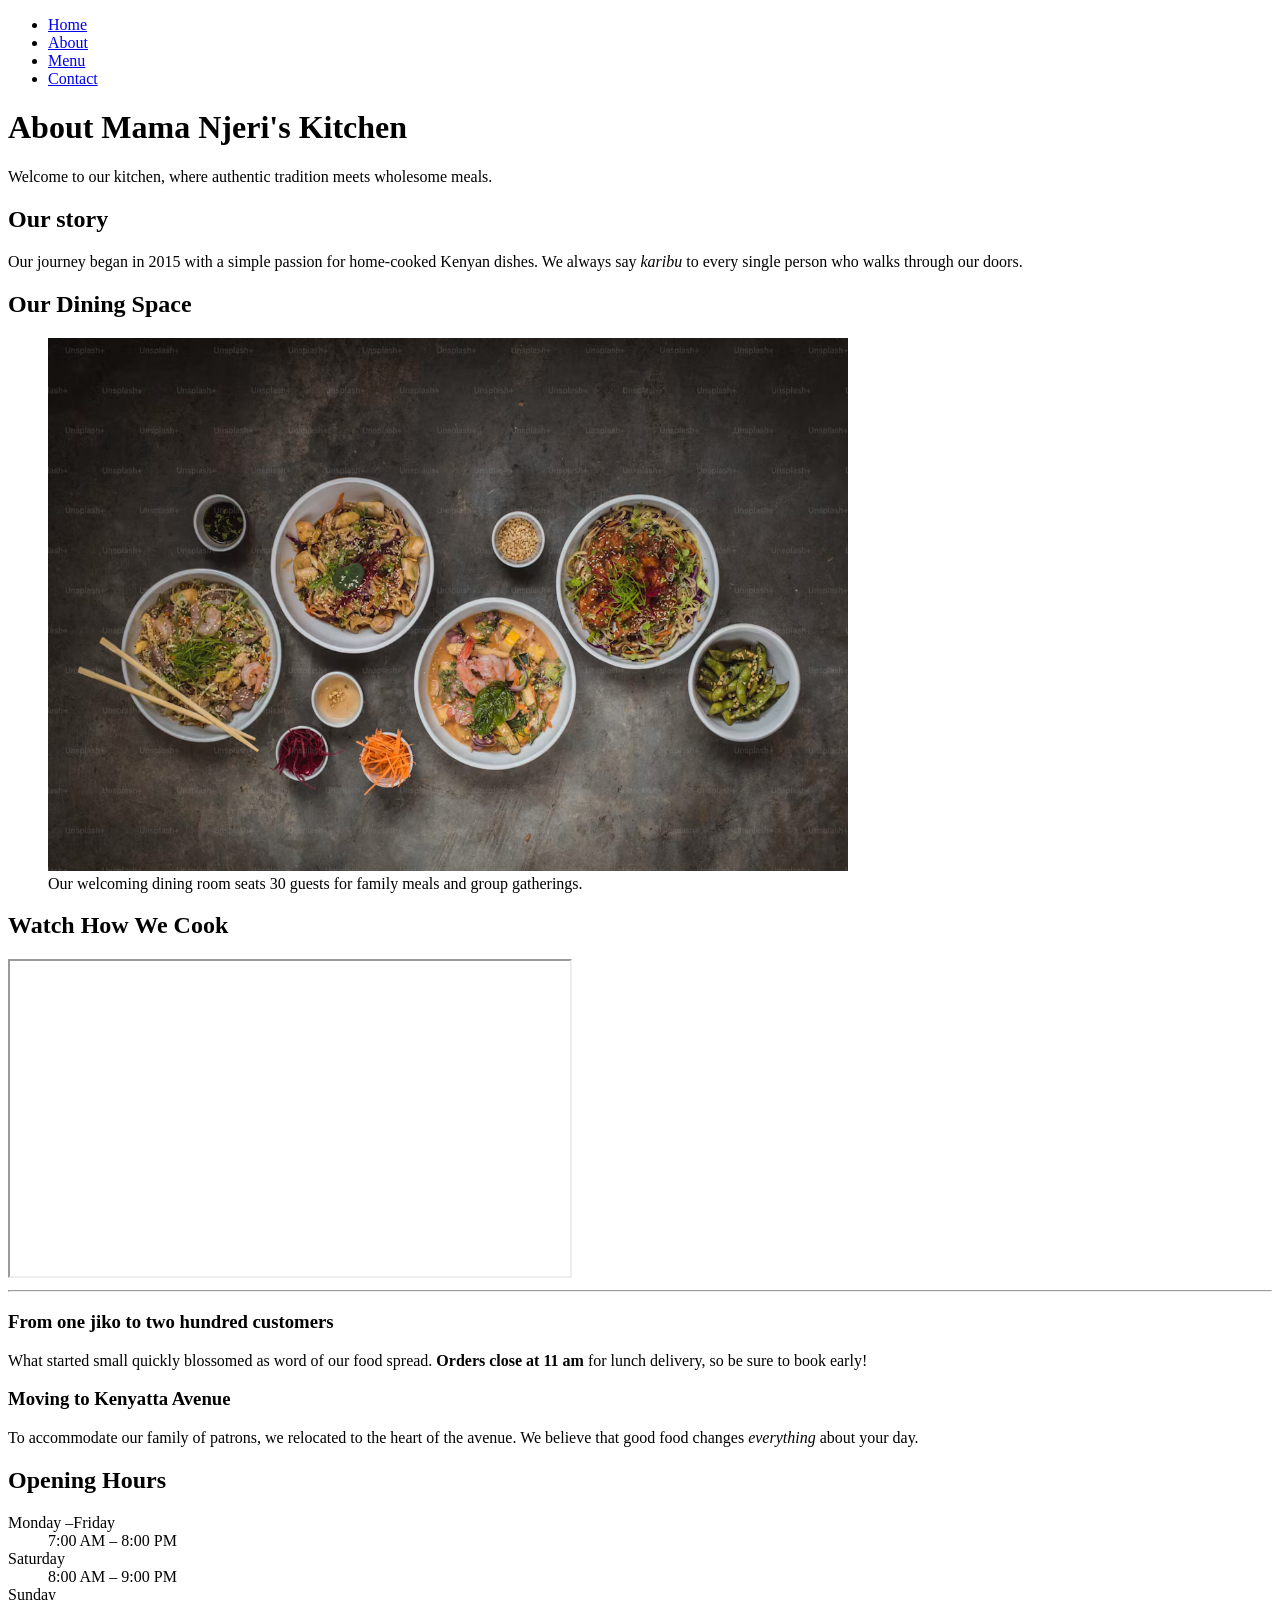
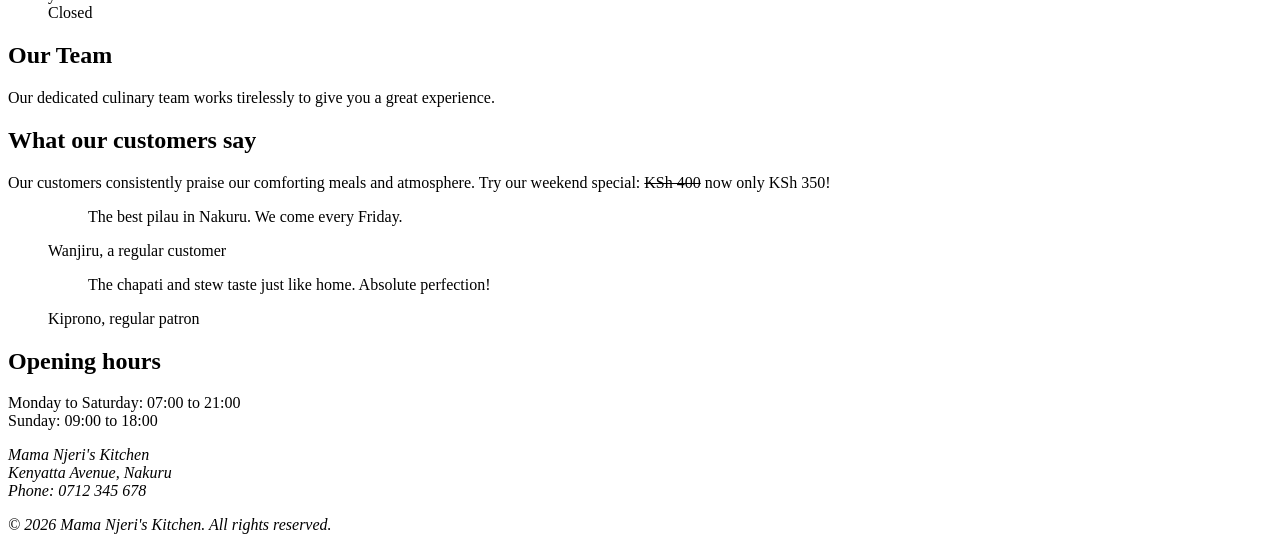
<file: about.html>
<!DOCTYPE html>
<html lang="en">
<head>
    <meta charset="UTF-8" />
    <meta name="viewport" content="width=device-width, initial-scale=1.0" />
    <title>About Us | Mama Njeri's Kitchen</title>
    <meta name="description" content="Learn about Mama Njeri's Kitchen, our history, and our passion for home-cooked Kenyan food." />
</head>
<body>
    <nav>
  <ul>
    <li><a href="index.html">Home</a></li>
    <li><a href="about.html">About</a></li>
    <li><a href="menu.html">Menu</a></li>
    <li><a href="contact.html">Contact</a></li>
  </ul>
</nav>
    <main>
      <h1>About Mama Njeri's Kitchen</h1>
      <p>
        Welcome to our kitchen, where authentic tradition meets wholesome meals.
      </p>

      <h2>Our story</h2>
      <p>
        Our journey began in <time datetime="2015">2015</time> with a simple
        passion for home-cooked Kenyan dishes. We always say
        <i lang="sw">karibu</i> to every single person who walks through our
        doors.
      </p><section>
      <h2>Our Dining Space</h2>
      <figure>
        <img src="images/menu 2.avif" 
             alt="Warmly lit restaurant dining room with wooden tables and chairs" 
             width="800" 
             height="533">
        <figcaption>
       Our welcoming dining room seats 30 guests for family meals and group gatherings.
     </figcaption>
      </figure>
    </section>

    <section>
      <h2>Watch How We Cook</h2>
      <iframe width="560" 
              height="315" 
            src="https://www.youtube.com/embed/F1kVXKAZr_U"
              title="Traditional Kenyan beef pilau and chapati cooking demonstration" 
              allowfullscreen></iframe>
    </section>
      <hr />
      <h3>From one jiko to two hundred customers</h3>
      <p>
        What started small quickly blossomed as word of our food spread.
        <strong>Orders close at 11 am</strong> for lunch delivery, so be sure to
        book early!
      </p>

      <h3>Moving to Kenyatta Avenue</h3>
      <p>
        To accommodate our family of patrons, we relocated to the heart of the
        avenue. We believe that good food changes <em>everything</em> about your
        day.
      </p>
      <h2>Opening Hours</h2>
    <dl>
      <dt>Monday –Friday</dt>
      <dd>7:00 AM – 8:00 PM</dd>
      <dt>Saturday</dt>
      <dd>8:00 AM – 9:00 PM</dd>
      <dt>Sunday</dt>
      <dd>Closed</dd>
    </dl>
        <h2>Our Team</h2>
<p>
  Our dedicated culinary team works tirelessly to give you a great
  experience.
</p>
      <h2>What our customers say</h2>
      <p>
        Our customers consistently praise our comforting meals and atmosphere.
        Try our weekend special: <del>KSh&nbsp;400</del> now only KSh&nbsp;350!
      </p>

      <figure>
        <blockquote>
          <p>The best pilau in Nakuru. We come every Friday.</p>
        </blockquote>
        <figcaption>Wanjiru, a regular customer</figcaption>
      </figure>

      <figure>
        <blockquote>
          <p>The chapati and stew taste just like home. Absolute perfection!</p>
        </blockquote>
        <figcaption>Kiprono, regular patron</figcaption>
      </figure>

      <aside class="opening-hours">
        <h2>Opening hours</h2>
        <p>
          Monday to Saturday: <time>07:00</time> to <time>21:00</time><br />
          Sunday: <time>09:00</time> to <time>18:00</time>
        </p>
      </aside>
    </main>

    <footer>
      <address>
        Mama Njeri's Kitchen<br />
        Kenyatta Avenue, Nakuru<br />
        Phone: 0712 345 678
     <p>&copy; 2026 Mama Njeri's Kitchen. All rights reserved.</p>
    </footer>
  </body>
</html>
</file>
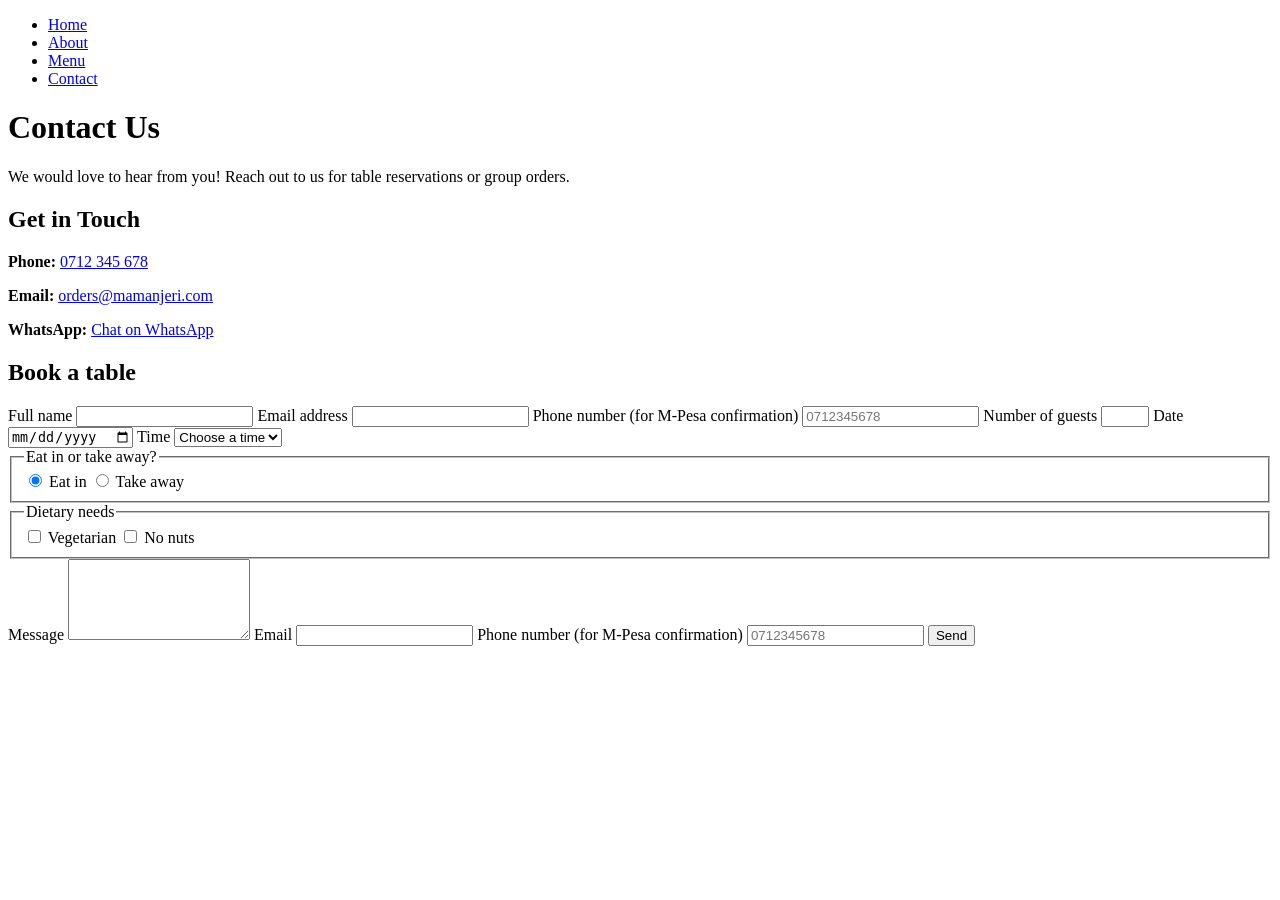
<file: contact.html>
<!doctype html>
<html lang="en">
  <head>
    <meta charset="UTF-8" />
    <meta name="viewport" content="width=device-width, initial-scale=1.0" />
    <title>Contact Us | Mama Njeri's Kitchen</title>
    <meta name="description" content="Get in touch with Mama Njeri's Kitchen to book a table or make inquiries." />
</head>
    <nav>
      <ul>
        <li><a href="index.html">Home</a></li>
        <li><a href="about.html">About</a></li>
        <li><a href="menu.html">Menu</a></li>
        <li><a href="contact.html" aria-current="page">Contact</a></li>
      </ul>
    </nav>
    <main>
      <h1>Contact Us</h1>

      <p>
        We would love to hear from you! Reach out to us for table reservations
        or group orders.
      </p>

      <section>
        <h2>Get in Touch</h2>
        <p>
          <strong>Phone:</strong> <a href="tel:+254712345678">0712 345 678</a>
        </p>
        <p>
          <strong>Email:</strong>
          <a href="mailto:orders@mamanjeri.com">orders@mamanjeri.com</a>
        </p>
        <p>
          <strong>WhatsApp:</strong>
          <a href="https://wa.me/254712345678">Chat on WhatsApp</a>
        </p>
    </section>
    
<section>
  <h1>Book a table</h1>
  <form action="#" method="post">
    <label for="name">Full name</label>
    <input type="text" id="name" name="name" autocomplete="name" required />

    <label for="email">Email address</label>
    <input type="email" id="email" name="email" autocomplete="email" required />

    <label for="phone">Phone number (for M-Pesa confirmation)</label>
    <input type="tel" id="phone" name="phone" required autocomplete="tel"
           pattern="0[17][0-9]{8}" placeholder="0712345678" />

    <label for="guests">Number of guests</label>
    <input type="number" id="guests" name="guests" min="1" max="30" required />

    <label for="date">Date</label>
    <input type="date" id="date" name="date" min="2026-01-01" required />

    <label for="time">Time</label>
    <select id="time" name="time" required>
      <option value="">Choose a time</option>
      <option value="12:00">12:00</option>
      <option value="13:00">13:00</option>
      <option value="19:00">19:00</option>
    </select>

    <fieldset>
      <legend>Eat in or take away?</legend>
      <input type="radio" id="eat-in" name="service" value="eat-in" checked>
      <label for="eat-in">Eat in</label>
      <input type="radio" id="take-away" name="service" value="take-away">
      <label for="take-away">Take away</label>
    </fieldset>

    <fieldset>
      <legend>Dietary needs</legend>
      <input type="checkbox" id="vegetarian" name="diet" value="vegetarian">
      <label for="vegetarian">Vegetarian</label>
      <input type="checkbox" id="no-nuts" name="diet" value="no-nuts">
      <label for="no-nuts">No nuts</label>
    </fieldset>
<label for="message">Message</label>
<textarea id="message" name="message" rows="5"></textarea>

<label for="email">Email</label>
<input type="email" id="email" name="email" autocomplete="email" required />

<label for="phone">Phone number (for M-Pesa confirmation)</label>
<input type="tel" id="phone" name="phone" required autocomplete="tel" pattern="0[17][0-9]{8}" placeholder="0712345678" />

<button type="submit">Send</button>
</form>
</section>
<main>
  </body>
</html>
</file>
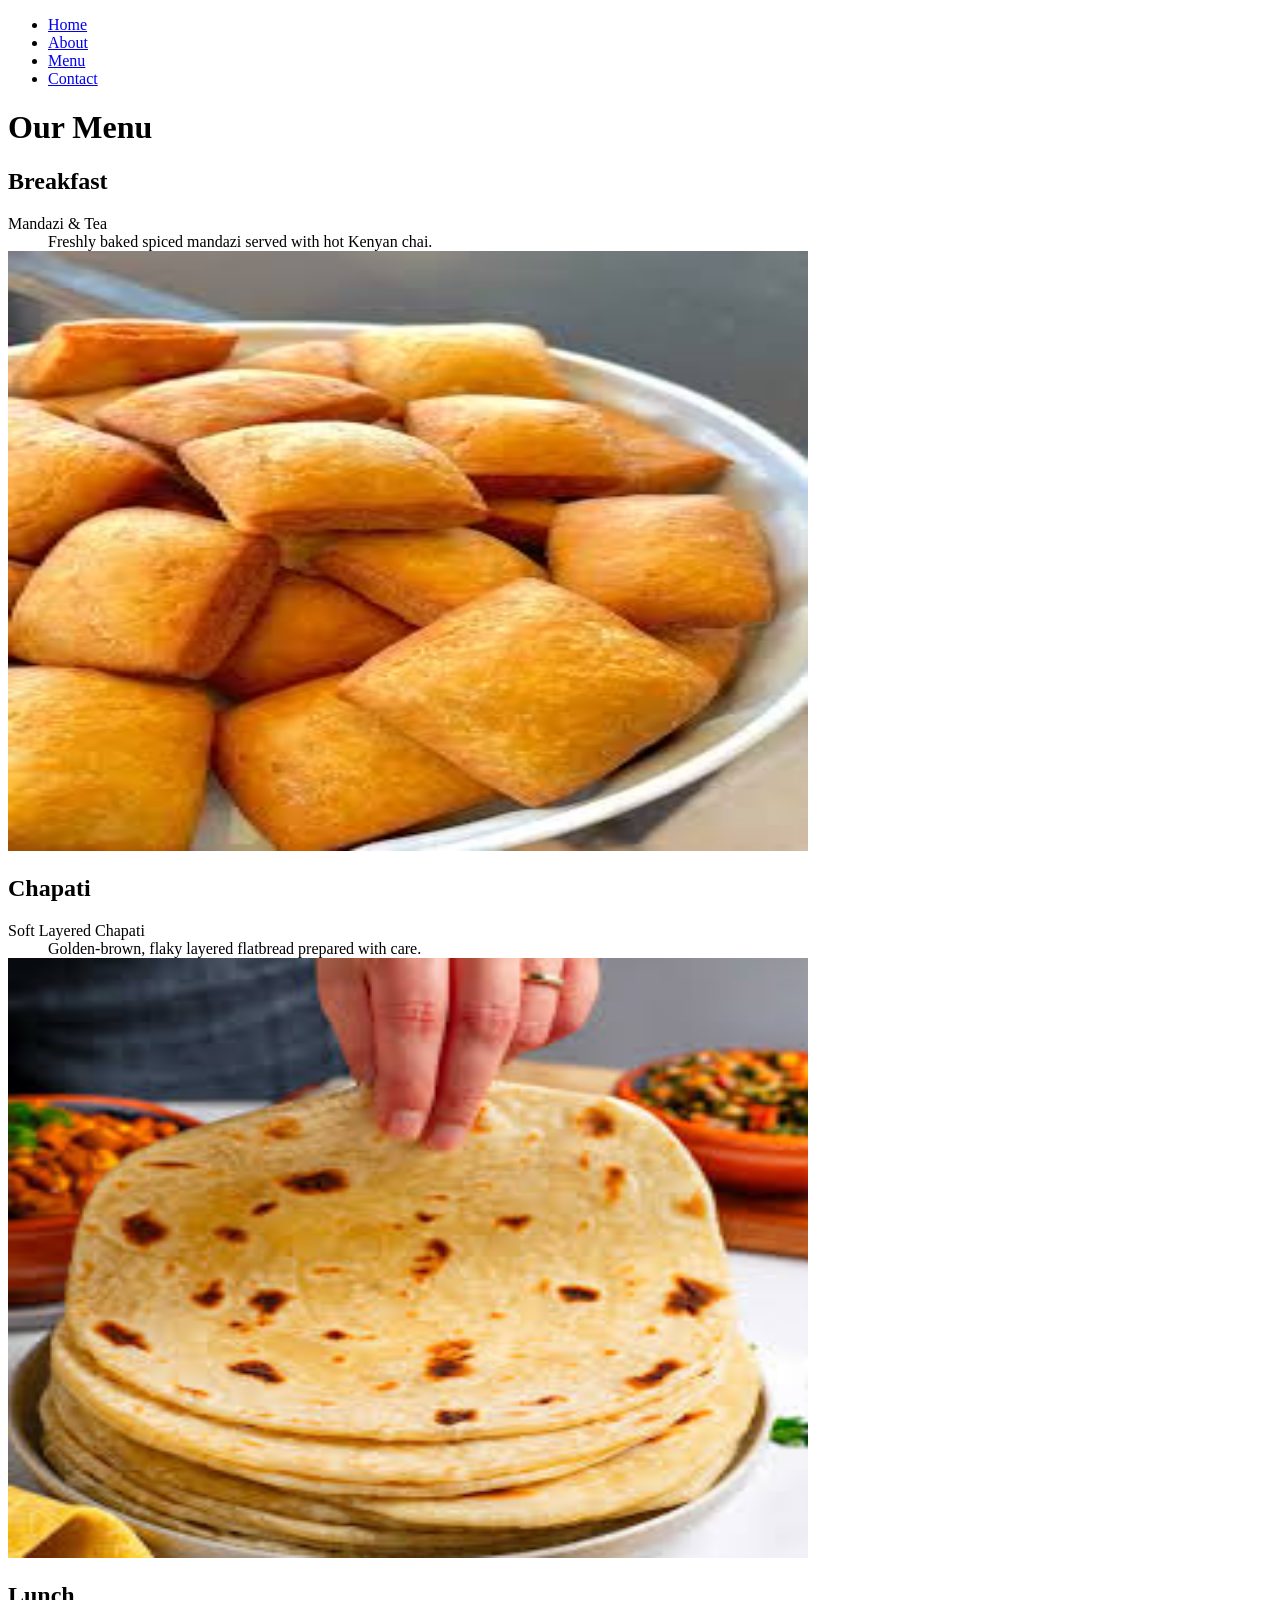
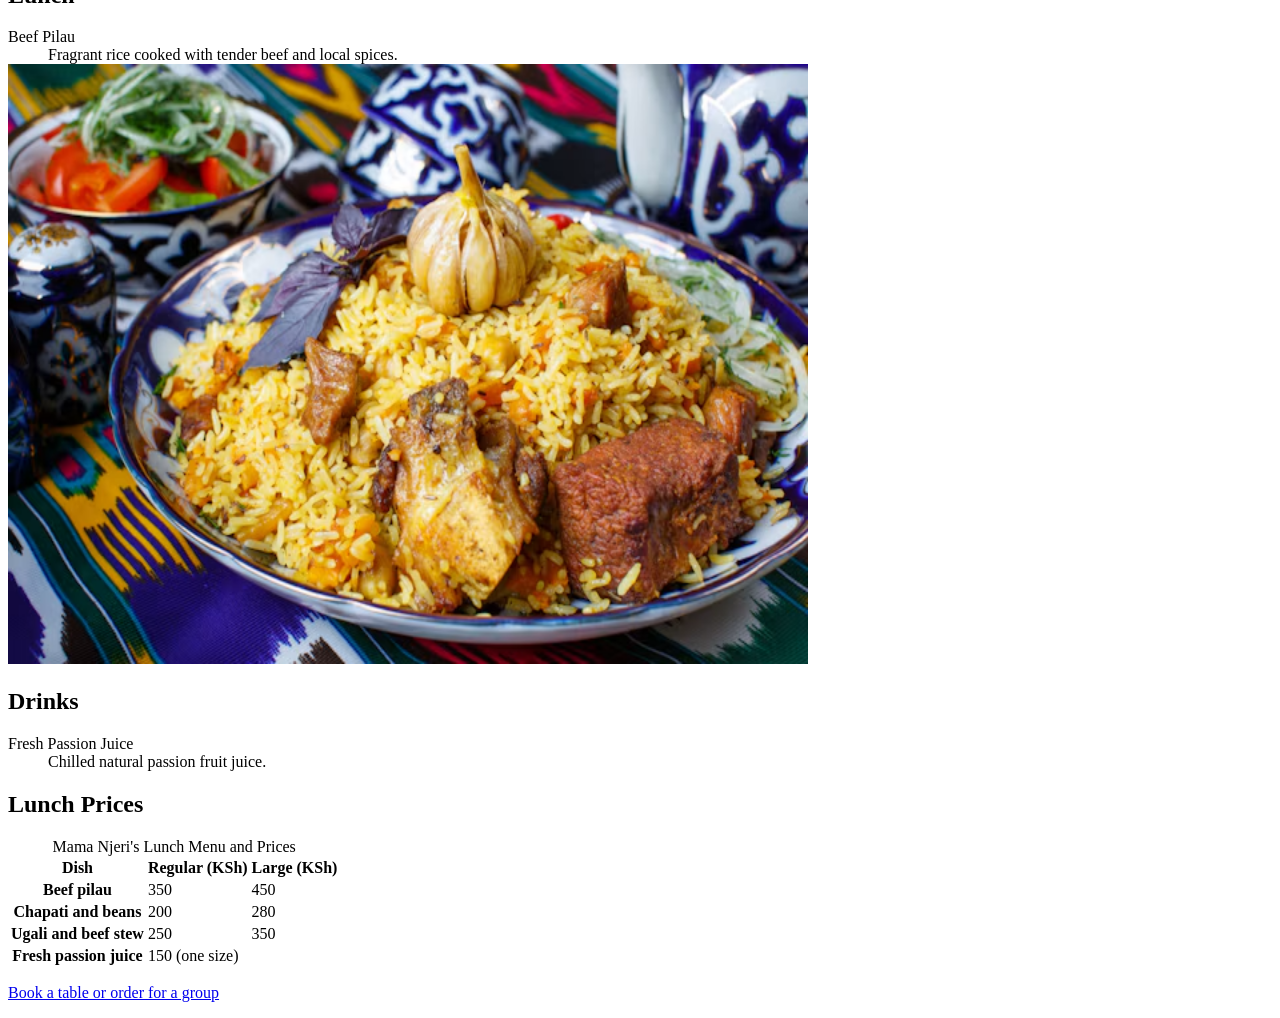
<file: menu.html>
<!doctype html>
<html lang="en">
  <head>
    <meta charset="UTF-8" />
    <meta name="viewport" content="width=device-width, initial-scale=1.0" />
    <title>Menu | Mama Njeri's Kitchen</title>
    <meta 
    name="description" 
    content="Explore the delicious menu at Mama Njeri's Kitchen, featuring authentic Kenyan dishes and traditional favorites." 
/>
  </head>
  <body>
    <nav>
      <ul>
        <li><a href="index.html">Home</a></li>
        <li><a href="about.html">About</a></li>
        <li><a href="menu.html" aria-current="page">Menu</a></li>
        <li><a href="contact.html">Contact</a></li>
      </ul>
    </nav>

    <main>
      <h1>Our Menu</h1>

      <section>
        <h2>Breakfast</h2>
        <dl>
          <dt>Mandazi & Tea</dt>
          <dd>Freshly baked spiced mandazi served with hot Kenyan chai.</dd>
          <img
            src="images/maandazi.jpg"
            alt="Golden fried sweet Swahili buns served with tea"
            width="800"
            height="600"
          />
        </dl>
      </section>

      <section>
            <h2>Chapati</h2>
            <dl>
                <dt>Soft Layered Chapati</dt>
                <dd>Golden-brown, flaky layered flatbread prepared with care.</dd>
                <img src="images/chapati.jpg" 
                     alt="Warm, golden-brown layered chapatis stacked neatly on a plate" 
                     width="800" 
                     height="600">
            </dl>
        </section>

      <section>
 <section>
            <h2>Lunch</h2>
            <dl>
                <dt>Beef Pilau</dt>
                <dd>Fragrant rice cooked with tender beef and local spices.</dd>
                <img src="images/pilau.avif" 
                     alt="A steaming plate of aromatic beef pilau served with fresh kachumbari" 
                     width="800" 
                     height="600">
               </dl>
        </section>
<section>
            <h2>Drinks</h2>
            <dl>
                <dt>Fresh Passion Juice</dt>
                <dd>Chilled natural passion fruit juice.</dd>
            </dl>
        </section>
        <section>
            <h2>Lunch Prices</h2>
            <table>
                <caption>Mama Njeri's Lunch Menu and Prices</caption>
                <thead>
                    <tr>
                        <th scope="col">Dish</th>
                        <th scope="col">Regular (KSh)</th>
                        <th scope="col">Large (KSh)</th>
                    </tr>
                </thead>
                <tbody>
                    <tr>
                        <th scope="row">Beef pilau</th>
                        <td>350</td>
                        <td>450</td>
                    </tr>
                    <tr>
                        <th scope="row">Chapati and beans</th>
                        <td>200</td>
                        <td>280</td>
                    </tr>
                    <tr>
                        <th scope="row">Ugali and beef stew</th>
                        <td>250</td>
                        <td>350</td>
                    </tr>
                    <tr>
                        <th scope="row">Fresh passion juice</th>
                        <td colspan="2">150 (one size)</td>
                    </tr>
                </tbody>
            </table>
        </section>
      <p>
        <a href="contact.html">Book a table or order for a group</a>
      </p>
    </main>
  </body>
</html>
</file>
